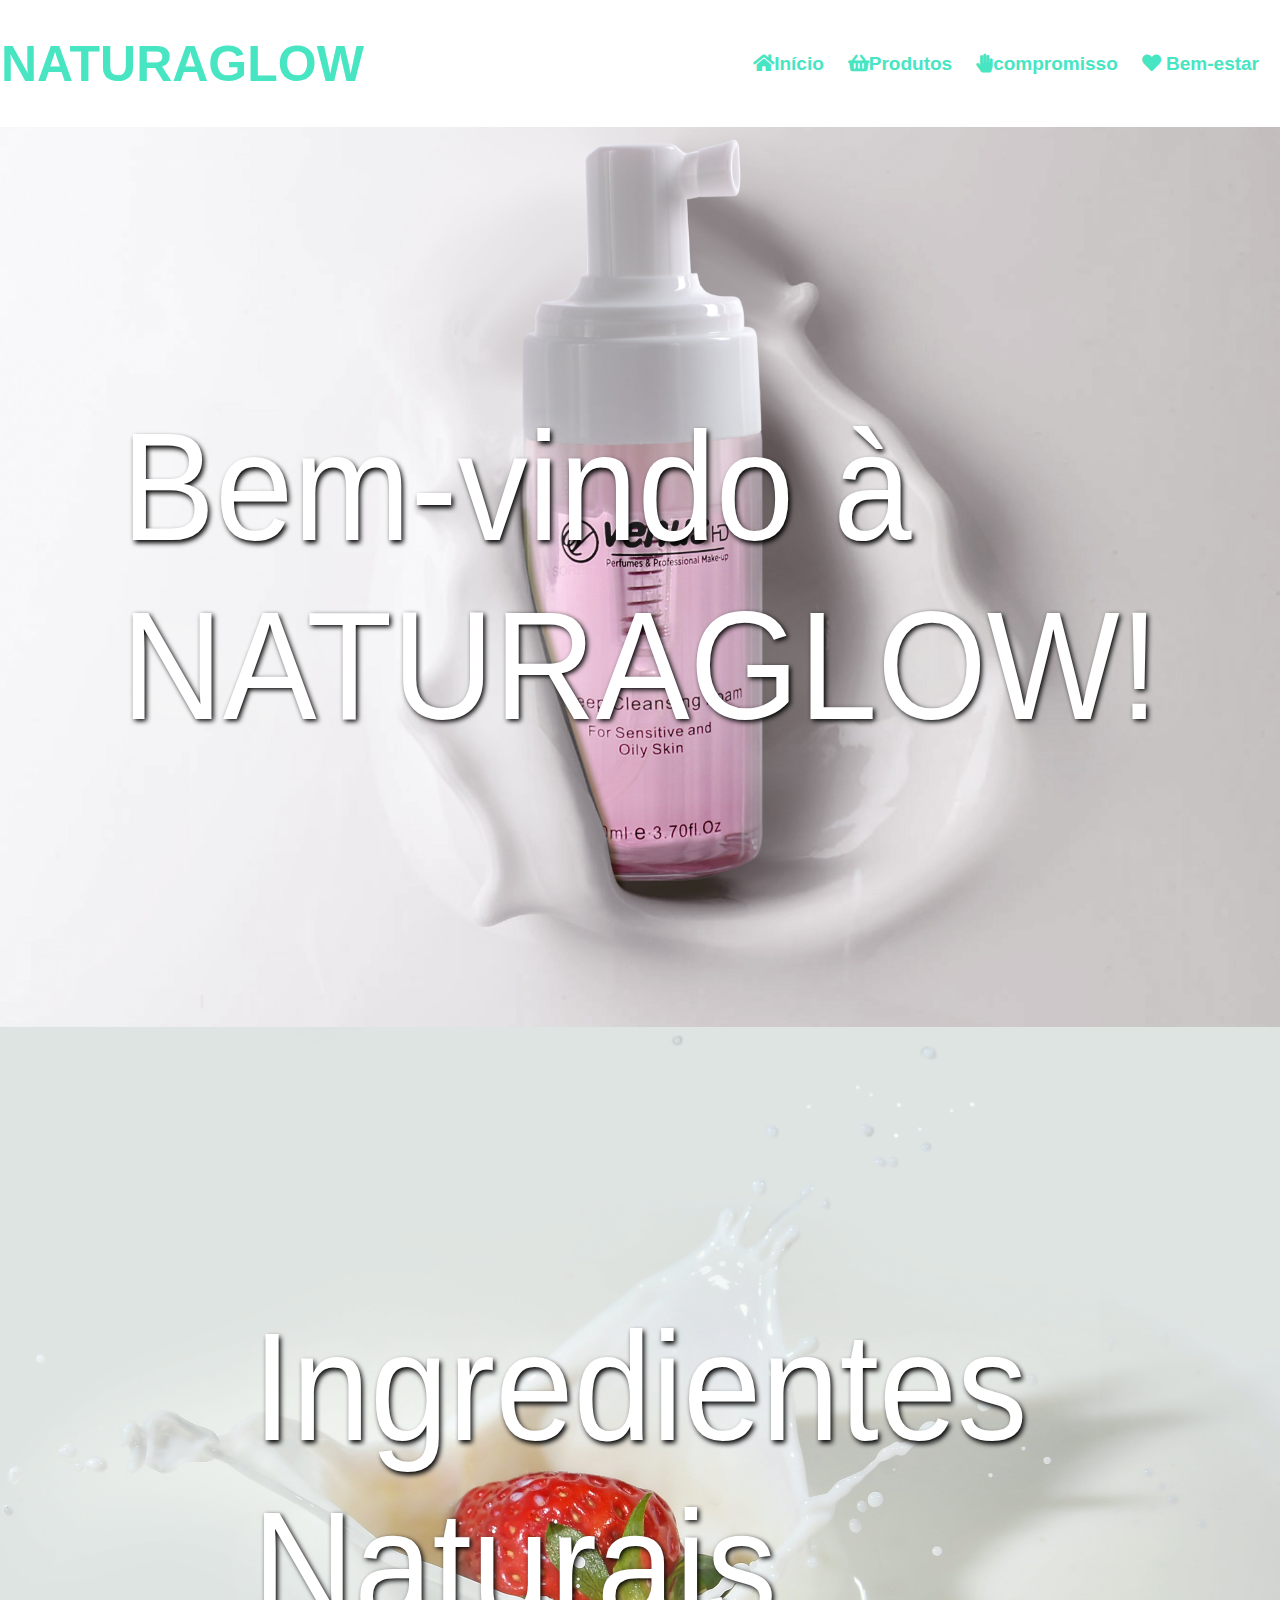
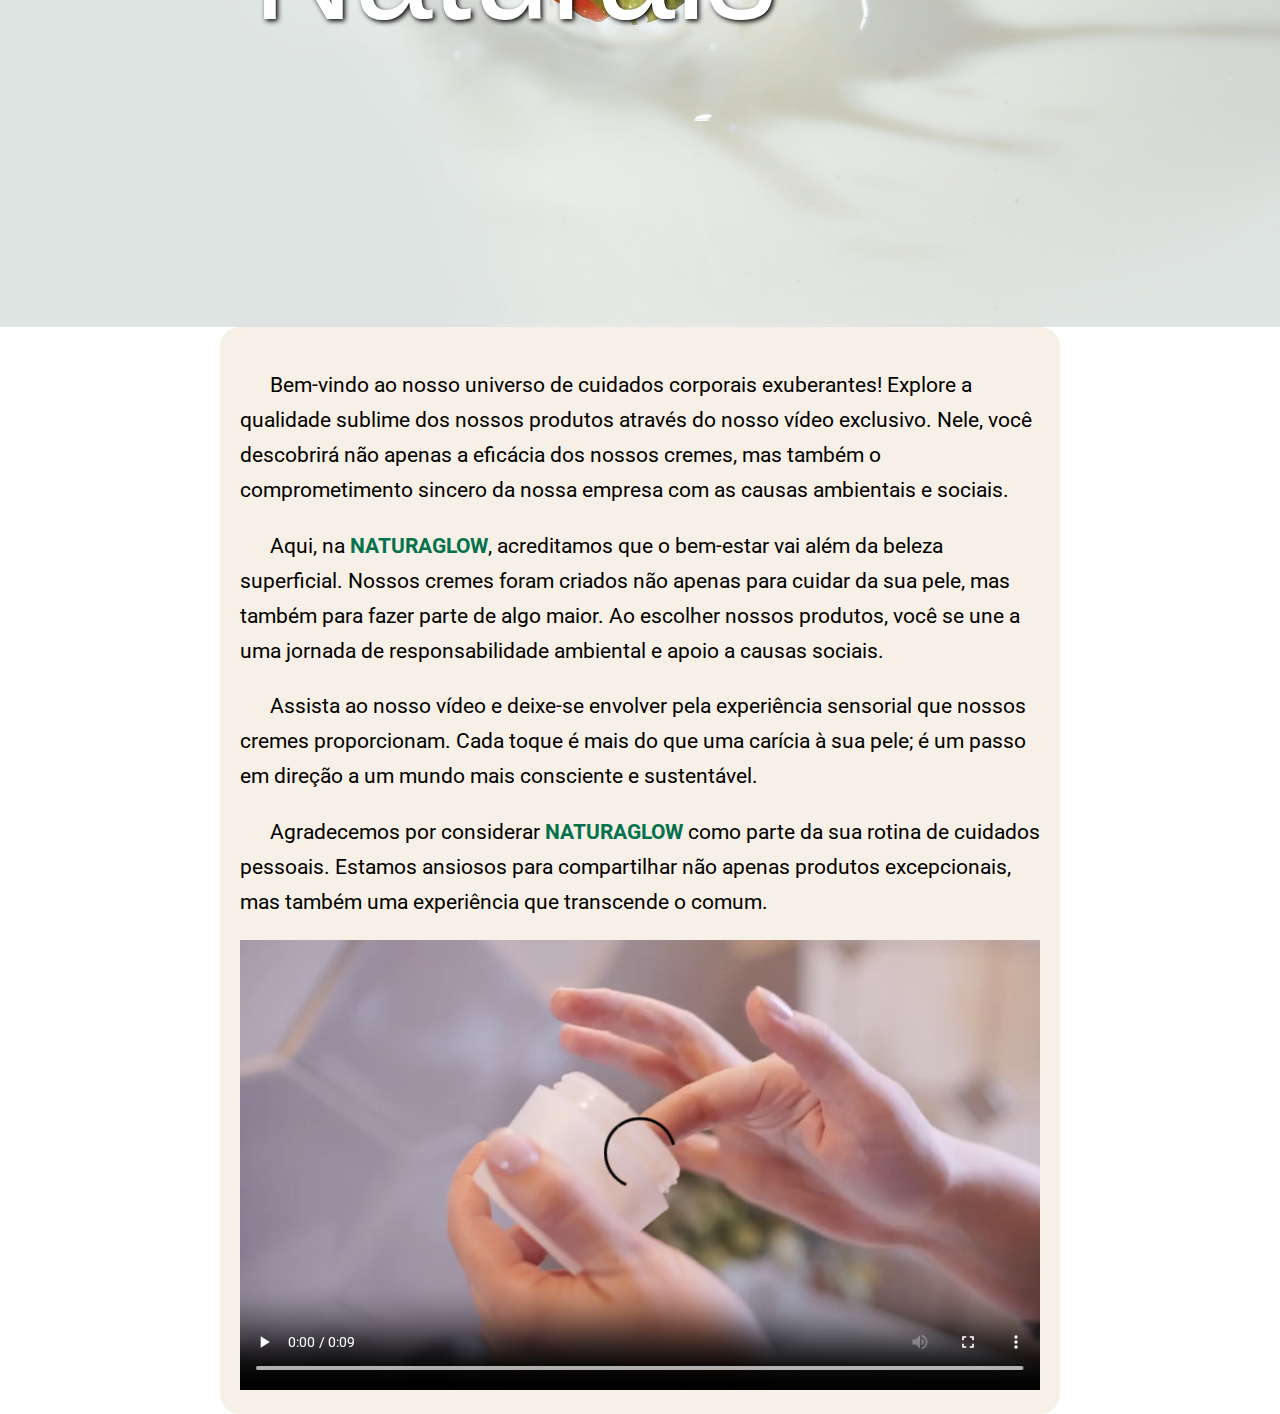
<file: index.html>
<!DOCTYPE html>
<html lang="pt-br">
<head>
    <meta charset="UTF-8">
    <meta name="viewport" content="width=device-width, initial-scale=1.0">
    <title>NaturaGlow - Home</title>
    <link rel="stylesheet" href="style.css">
    <link rel="shortcut icon" href="https://cdn-icons-png.flaticon.com/256/1043/1043179.png" type="image/x-icon">
    <link rel="stylesheet" href="https://cdnjs.cloudflare.com/ajax/libs/font-awesome/5.15.1/css/all.min.css">
</head>
<body>
    <header>
        <h1>NATURAGLOW</h1>
        <nav>
            <ul>
                <li><a href="index.html"><i class="fas fa-home"></i>Início</a></li>
                <li><a href="produtos.html"><i class="fas fa-shopping-basket"></i>Produtos</a></li>
                <li><a href="compromisso.html"><i class="fas fa-hand-paper"></i>compromisso</a></li>
                <li><a href=""><i class="fas fa-heart"></i> Bem-estar</a></li>
            </ul>
        </nav>
    </header>

    <div class="section1">
        <div class="text">Bem-vindo à  NATURAGLOW!</div>
    </div>

    <div class="section2">
        <div class="text">Ingredientes Naturais</div>
    </div>

    <div class="videodeapoio">
        <p>Bem-vindo ao nosso universo de cuidados corporais exuberantes! Explore a qualidade sublime dos nossos produtos através do nosso vídeo exclusivo. Nele, você descobrirá não apenas a eficácia dos nossos cremes, mas também o comprometimento sincero da nossa empresa com as causas ambientais e sociais.</p>

        <p>Aqui, na <span>NATURAGLOW</span>, acreditamos que o bem-estar vai além da beleza superficial. Nossos cremes foram criados não apenas para cuidar da sua pele, mas também para fazer parte de algo maior. Ao escolher nossos produtos, você se une a uma jornada de responsabilidade ambiental e apoio a causas sociais.</p>

        <p>Assista ao nosso vídeo e deixe-se envolver pela experiência sensorial que nossos cremes proporcionam. Cada toque é mais do que uma carícia à sua pele; é um passo em direção a um mundo mais consciente e sustentável.</p>

        <p>Agradecemos por considerar <span>NATURAGLOW</span> como parte da sua rotina de cuidados pessoais. Estamos ansiosos para compartilhar não apenas produtos excepcionais, mas também uma experiência que transcende o comum.</p>
        
        <video width="800" height="600" controls>
            <source src="Creamads.mp4" type="video/mp4">
            Seu navegador não suporta a tag de vídeo.
        </video>
    </div>
</body>
</html>
</file>
<file: style.css>
@import url('https://fonts.googleapis.com/css2?family=Roboto&display=swap');

body {
    margin: 0px;
}

header {
    background-color: transparent;
    margin: 0;
    color: #48E5C2;
    padding: 1px;
    display: flex;
    justify-content: space-between;
    align-items: center;
    z-index: 100;
}

header h1 {
    font-size: 50px;
    font-family: 'Franklin Gothic Medium', 'Arial Narrow', Arial, sans-serif;
}



nav {
    display: flex;
    justify-content: center;
}

nav ul {
    list-style-type: none;
    margin: 0;
    padding: 0;
}

nav li {
    display: inline-block;
    margin-right: 20px;
}

nav a {
    text-decoration: none;
    font-family: 'Franklin Gothic Medium', 'Arial Narrow', Arial, sans-serif;
    font-size: 19px;
    color: #48E5C2;
    position: relative;
    font-weight: bold;
    transition: color 0.3s;
}

nav a:hover {
    color: #c4cbca;
}

nav a::before {
    content: "";
    position: absolute;
    width: 100%;
    height: 2px;
    bottom: 0;
    left: 0;
    background-color: #c4cbca;
    visibility: hidden;
    transform: scaleX(0);
    transition: transform 0.4s ease-in-out;
    z-index: 1;
}

nav a:hover::before {
    visibility: visible;
    transform: scaleX(1);
}

.section1, .section2 {
    width: 100%;
    min-height: 100vh;
    position: relative;
}

.section1::before {
    content: "";
    width: 100%;
    height: 100%;
    position: absolute;
    background: url(creme.jpg) center center;
    background-size: cover;
}

.text {
    top: 28%;
    left: 50%;
    position: absolute;
    font-family: 'Franklin Gothic Medium', 'Arial Narrow', Arial, sans-serif;
    font-size: 11vw;
    color: white;
    text-shadow: 2px 2px 5px black, 5px 5px 70px rgb(255, 255, 255, 0.5);
    transform: scale(1,1.1) translate(-50%, 10%);
}

.section1 {
    background: #bb9780;
}

.section2::before {
    content: "";
    width: 100%;
    height: 100%;
    position: absolute;
    background: url(morango.jpg) center center;
    background-size: cover;
}

.videodeapoio {
    background-color: rgb(247, 240, 231);
    padding: 20px;
    border-radius: 20px;
    min-width: 320px;
    max-width: 800px;
    margin: auto;
}

.videodeapoio p {
    flex: 1;
    margin-bottom: 20px;
    text-indent: 30px;
    font-family: 'Roboto', sans-serif;
    font-size: 1.3em;
    line-height: 35px;
}

/* a tag div.video e iframe, é caso eu incorpore um video do Youtube, ele já está feito para ser responsivo */

div.video {
    margin: 0px -20px 30px -20px;
    padding: 20px;
    padding-bottom: 50%;
    position: relative;
}

div.video > iframe {
    position: absolute;
    top: 5%;
    left: 5%;
    width: 90%;
    height: 90%;
}

.videodeapoio span {
    color: #04724d;
    font-weight: bold;
}

video {
    max-width: 100%;
    height: auto;
}

@media (max-width: 700px) {
    header h1 {
        font-size: 30px;
    }

    nav {
        flex-direction: column;
        align-items: flex-start;
    }

    li {
        margin: 5px 0px;
    }


}
</file>
